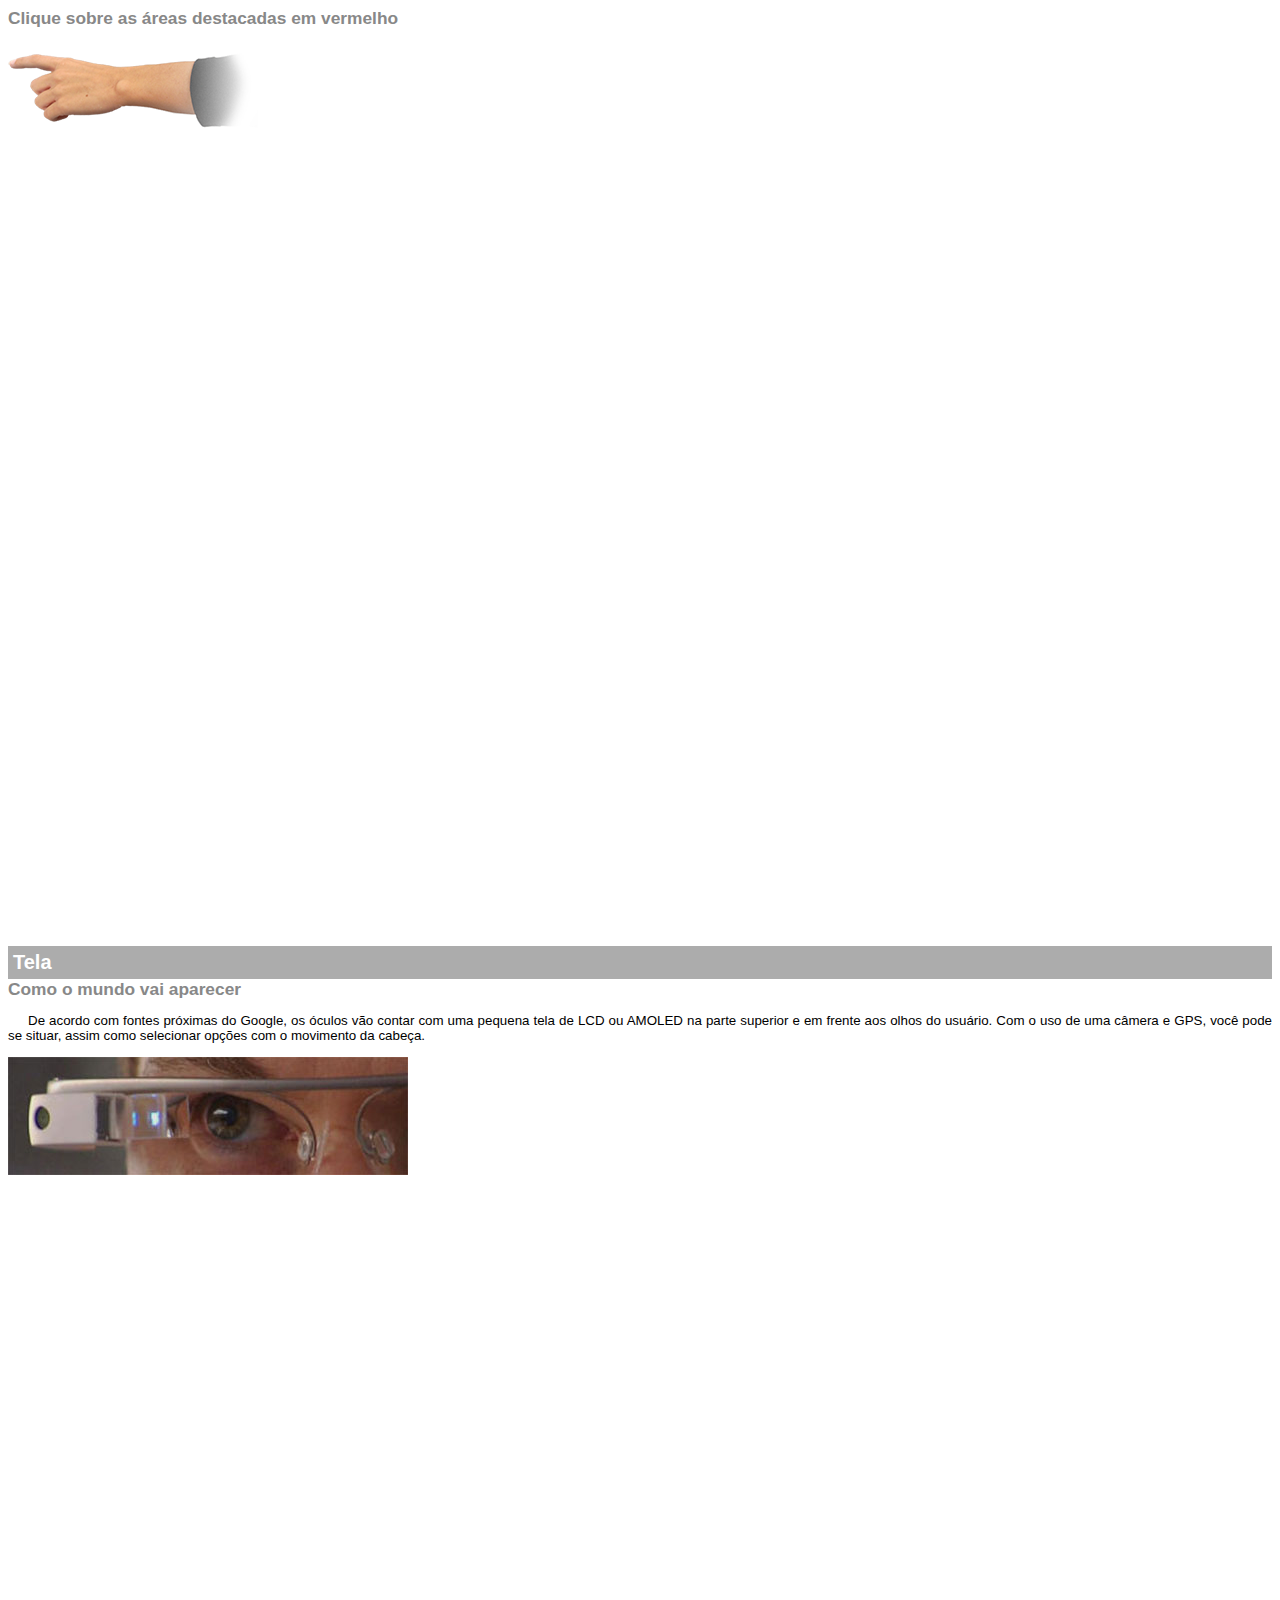
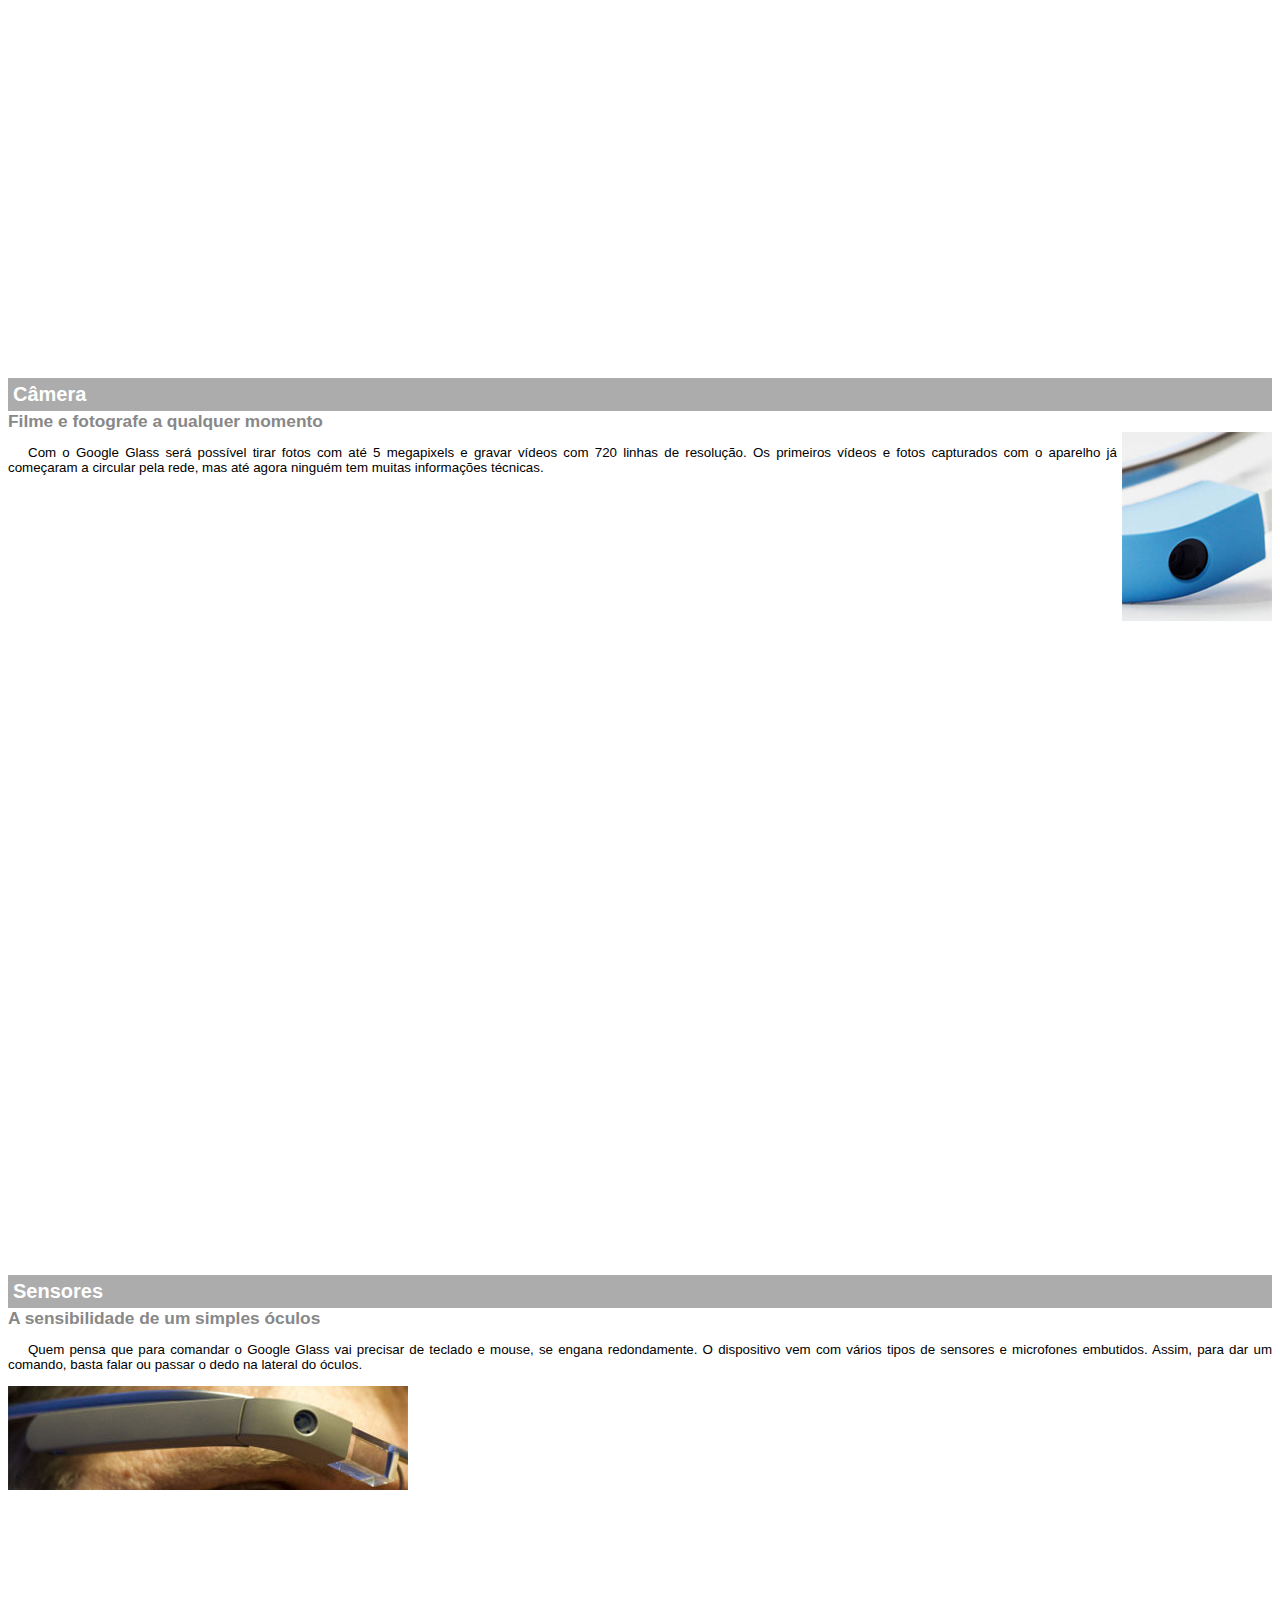
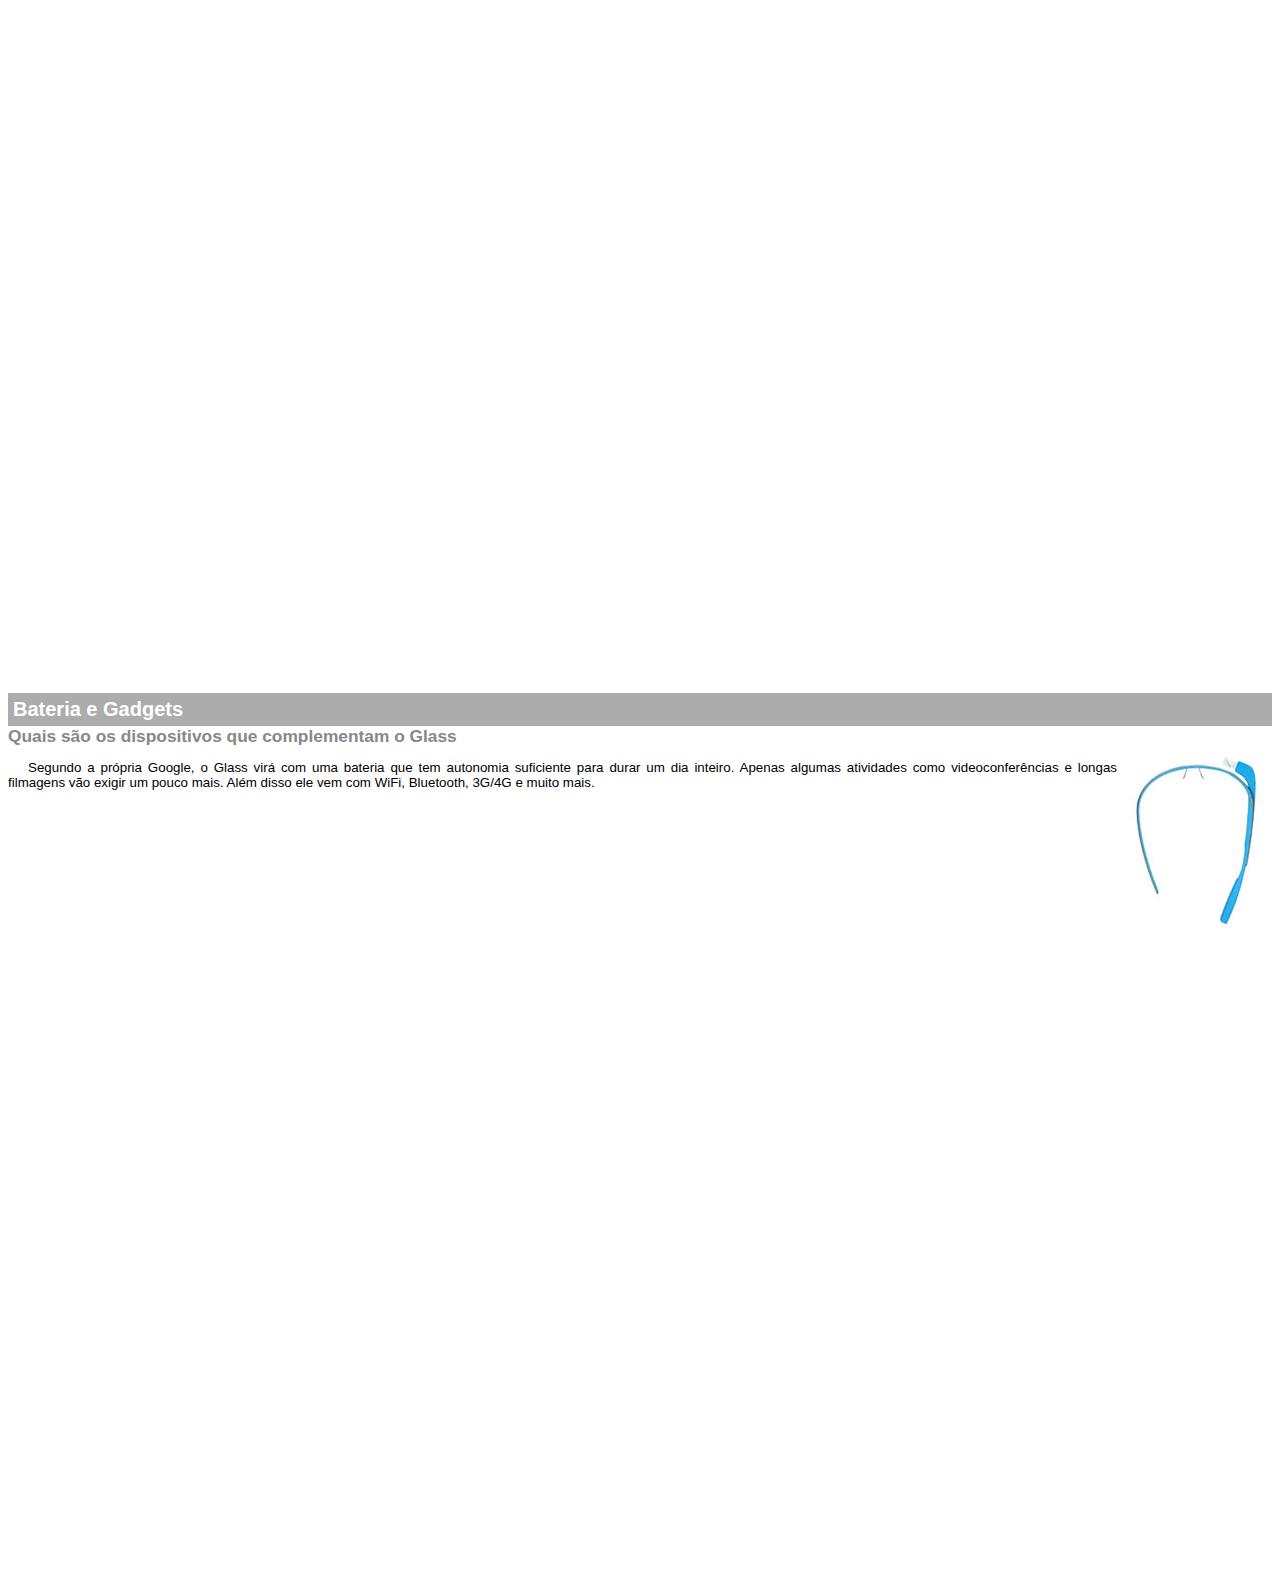
<file: google-glass.html>
<!DOCTYPE html>
<html>
<head>
<meta charset="UTF-8"/>
<title>informações sobre Google Glass</title>
    <style>
    body{
        font-family: Arial;
        font-size: 10pt;
    }
    p{
        text-align: justify;
        text-indent: 20px;
    }
    article h1{
        font-size: 15pt;
       color: #ffffff;
       background-color: rgba(0, 0, 0, 0.325);
       padding: 5px;
       margin: 0px;
    }
    article h2{
        font-size: 13pt;
        color: #888888;
        margin:0px;
    }
    article{
        margin-bottom: 800px;

    }
    img.img-dir{
        display: block;
        float: right;
        margin-left: 5px;
    }
    </style>
</head>
<body>

<article id="topo">
<header> 
   <h2> Clique sobre as áreas destacadas em vermelho</h2>
</header>
<img src="_imagens/mao.png" alt="Mão apontando para esquerda"/>
</article>

<article id="tela">
<header>
<h1>Tela</h1>
<h2>Como o mundo vai aparecer</h2>
</header>
<p>De acordo com fontes próximas do Google, os óculos vão contar com uma pequena tela
de LCD ou AMOLED na parte superior
e em frente aos olhos do usuário. Com o uso de uma câmera e GPS, você pode se situar, assim como selecionar 
opções com o movimento da cabeça.</p>
<img src="_imagens/det-tela.jpg" alt="Tela do Google Glass"/>
</article>

<article id="camera">
<header></header>
    <h1>Câmera</h1>
    <h2>Filme e fotografe a qualquer momento</h2>
</header>
<img src="_imagens/det-camera.jpg" class="img-dir" alt="Câmera do Google Glass"/>
<p>Com o Google Glass será possível tirar fotos com até
5 megapixels e gravar vídeos com 720 linhas de resolução.
Os primeiros vídeos e fotos capturados
com o aparelho já começaram a circular pela rede,
 mas até agora ninguém tem muitas informações técnicas.</p>
</article>

<article id="sensores">
<header>
   <h1> Sensores</h1>
   <h2>A sensibilidade de um simples óculos</h2>
</header>
<p>Quem pensa que para comandar o Google Glass vai precisar 
de teclado e mouse, se engana redondamente. 
O dispositivo vem com vários tipos de sensores e 
microfones embutidos. Assim, para dar um comando, 
basta falar ou passar o dedo na lateral do óculos.</p>
<img src="_imagens/det-touch.jpg"alt="Sensores do Google Glass"/>
</article>

<article id="gadgets">
<header> 
    <h1>Bateria e Gadgets</h1>
    <h2>Quais são os dispositivos que complementam o Glass</h2>
</header>
<img src="_imagens/det-bateria.jpg" class="img-dir" alt="Bateria e Gadgets do Google Glass"/>
 <p>Segundo a própria Google, o Glass virá com
uma bateria que tem autonomia suficiente para durar um 
dia inteiro. Apenas algumas atividades como 
videoconferências e longas filmagens vão exigir
um pouco mais. Além disso ele vem com WiFi,
Bluetooth, 3G/4G e muito mais.</p>
</article>

</body>
</html>
</file>
